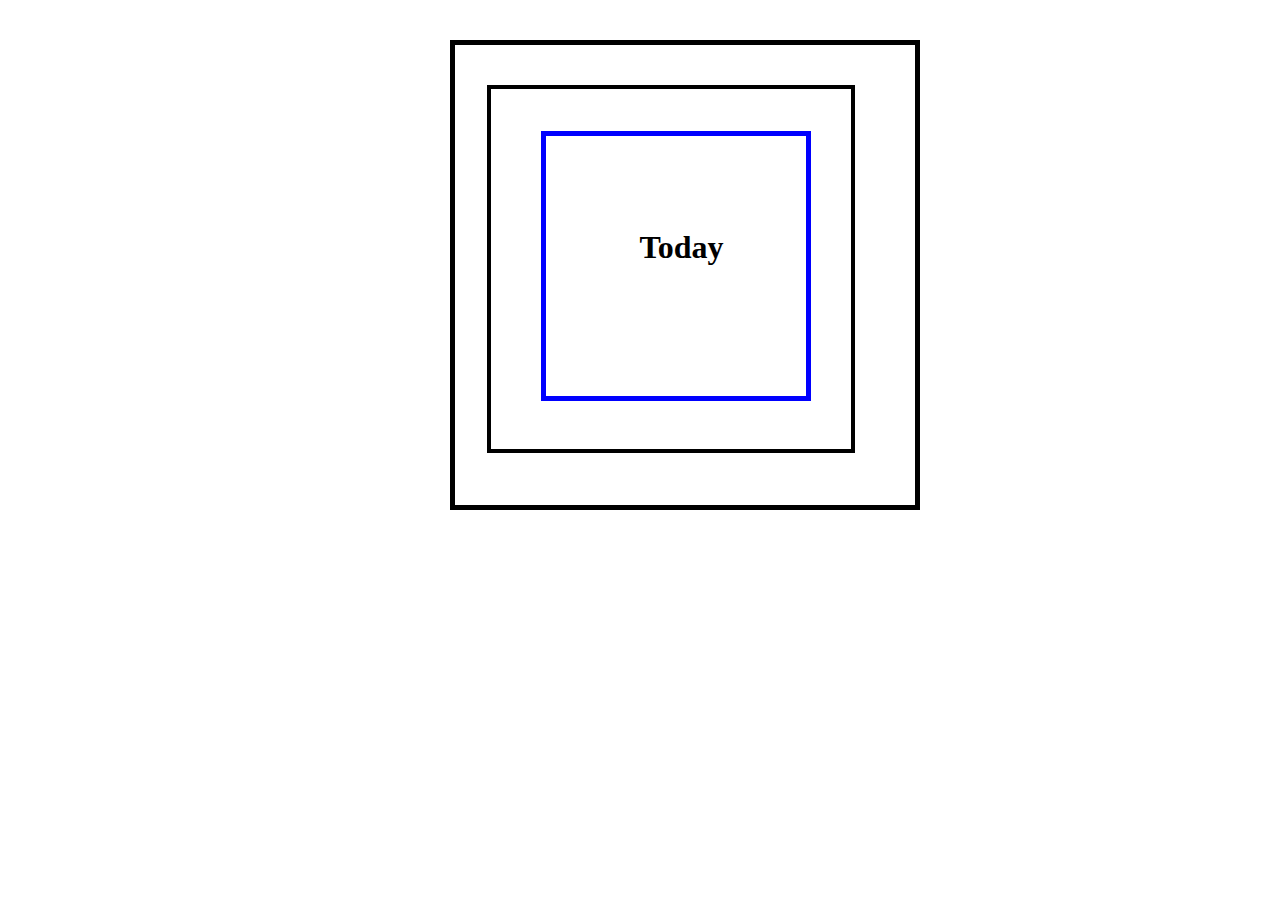
<file: index.html>
<!DOCTYPE html>
<html lang="en">
<head>
    <meta charset="UTF-8">
    <meta http-equiv="X-UA-Compatible" content="IE=edge">
    <meta name="viewport" content="width=, initial-scale=1.0">
    <link rel="stylesheet" href="classs.css">
    <title>Class Website</title>
</head>
<body>
<div class="box1">
    <div class="box2">
        <div class="box3">
            <h1>Today</h1>
        </div>
        

    </div>

</div>
</body>
</html>
</file>
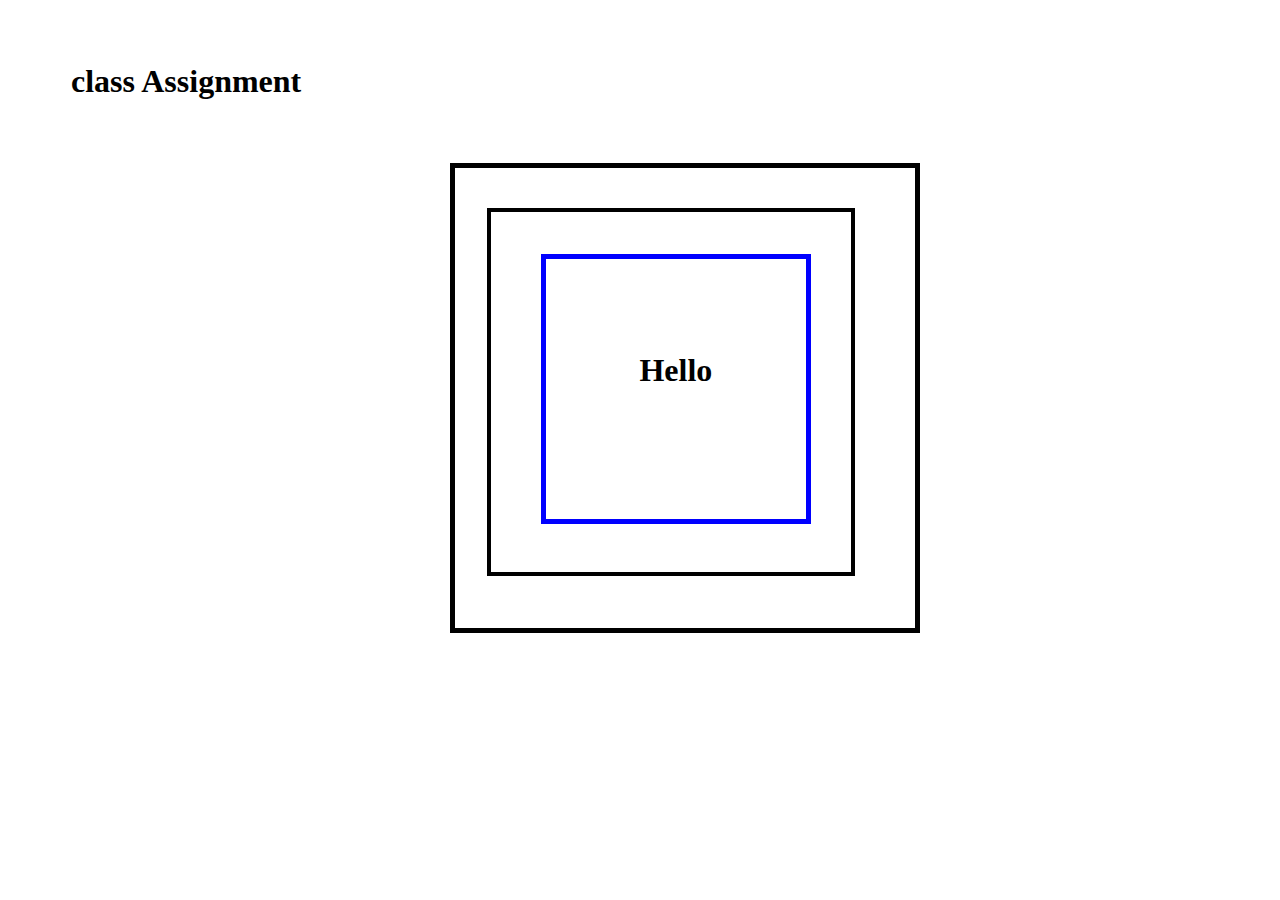
<file: class.html>
<!DOCTYPE html>
<html lang="en">
<head>
    <meta charset="UTF-8">
    <meta http-equiv="X-UA-Compatible" content="IE=edge">
    <meta name="viewport" content="width=, initial-scale=1.0">
    <link rel="stylesheet" href="classs.css">
    <title>class website</title>
</head>
<body>
    <h1>class Assignment</h1>
<div class="box1">
    <div class="box2">
        <div class="box3">
            <h1>Hello</h1>
        </div>
        

    </div>

</div>
</body>
</html>
</file>
<file: classs.css>
.box1{
    height: 400px;
    width: 400px;
 border:  5px solid black;
 padding: 30px;
 margin-top: 40px;


   
}
.box1 .box2{
    height: 300px;
    width: 300px;
    border:4px solid black;
    padding: 30px;
    margin: 2px;
    margin-top: 10px
    

}
.box1 .box2 .box3{
    height: 200px;
    width: 200px;
    border: 5px solid blue;
    padding: 30px;
    text-align: center;
    margin: 12px;
    margin-left: 20px;
    margin-right: 50px;
    

}
.box1{
    margin-left: 35%;
    margin: top 1%;
}
h1{
    margin: 63px;
    text-align: left;

    
}
</file>
